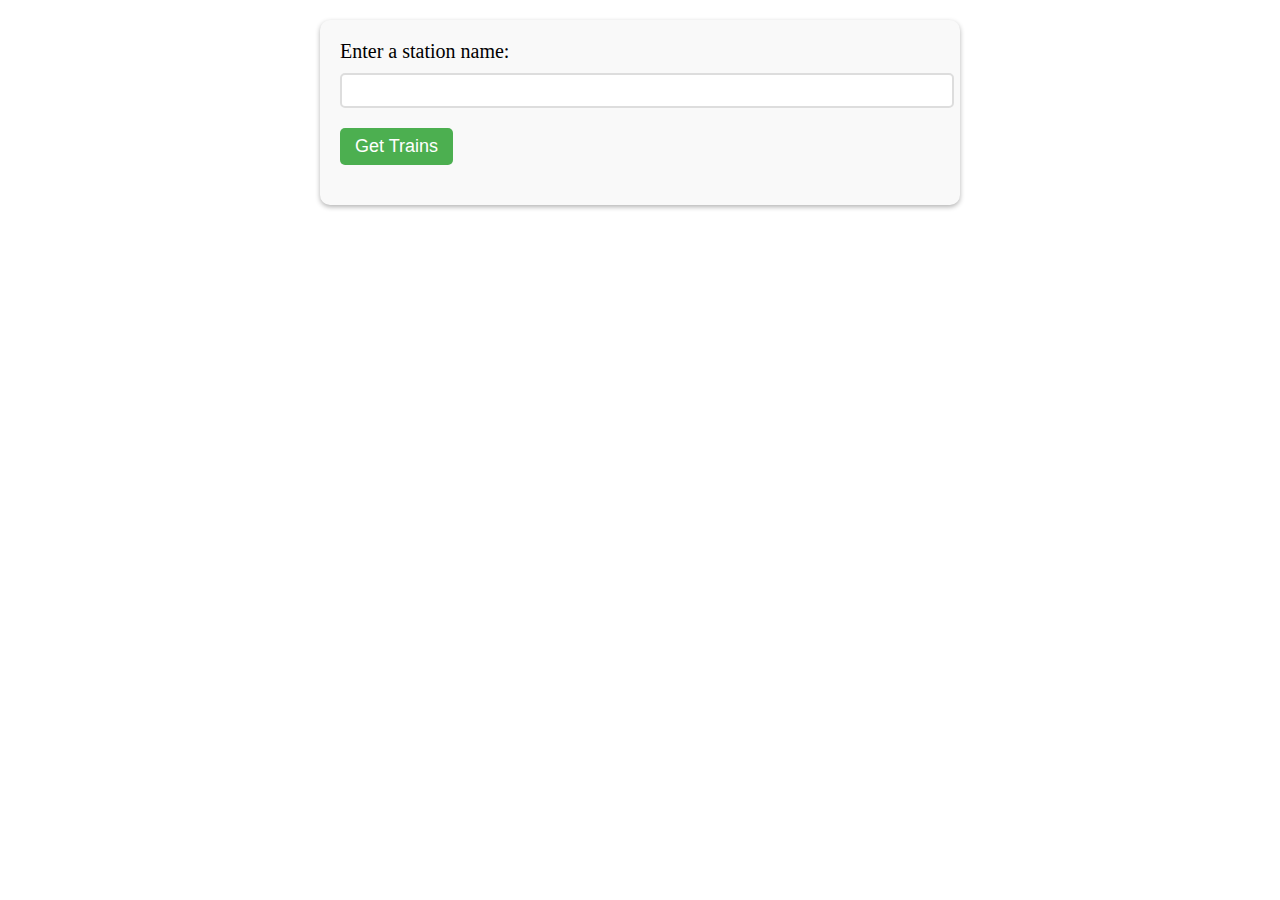
<file: index.html>
<!DOCTYPE html>
<html>
  <head>
    <meta charset="UTF-8">
    <title>CFF Information Board</title>
    <style>
      .station-panel {
        margin: 20px auto;
        max-width: 600px;
        padding: 20px;
        border-radius: 10px;
        background-color: #f9f9f9;
        box-shadow: 0px 2px 5px rgba(0, 0, 0, 0.3);
      }

      .station-panel label {
        display: block;
        font-size: 20px;
        margin-bottom: 10px;
      }

      .station-panel input[type="text"] {
        font-size: 18px;
        padding: 5px;
        border: 2px solid #ddd;
        border-radius: 5px;
        width: 100%;
        margin-bottom: 20px;
      }

      .station-panel button[type="submit"] {
        font-size: 18px;
        padding: 8px 15px;
        background-color: #4CAF50;
        color: #fff;
        border: none;
        border-radius: 5px;
        cursor: pointer;
        transition: background-color 0.3s ease;
      }

      .station-panel button[type="submit"]:hover {
        background-color: #3e8e41;
      }

      .train-info {
        margin-top: 20px;
      }

      .train-info h2 {
        font-size: 24px;
        margin-bottom: 10px;
      }

      .train-info div {
        margin-bottom: 10px;
        padding: 10px;
        border: 1px solid #ddd;
        border-radius: 5px;
        background-color: #fff;
        box-shadow: 0px 2px 5px rgba(0, 0, 0, 0.1);
      }

      .train-info p {
        font-size: 18px;
        margin: 0;
        line-height: 1.5;
      }
    </style>
  </head>
  <body>
    <div class="station-panel">
      <form id="station-form">
        <label for="station">Enter a station name:</label>
        <input type="text" id="station" name="station" required>
        <button type="submit">Get Trains</button>
      </form>
      <div id="info" class="train-info"></div>
    </div>
    
    <script>
      const form = document.getElementById('station-form');
      const stationInput = document.getElementById('station');
      const info = document.getElementById('info');

      form.addEventListener('submit', function(event) {
        event.preventDefault();

        const station = stationInput.value;

        fetch(`https://transport.opendata.ch/v1/stationboard?station=${station}`)
          .then(response => response.json())
          .then(data => {
            const trains = data.stationboard.map(train => {
              const formattedDate = formatDate(train.stop.departure);
              return `
                <div>
                  <p>${train.name} to ${train.to}</p>
                  <p><strong>Departure:</strong> ${formattedDate}</p>
                  <p><strong>Platform:</strong> ${train.stop.platform}</p>
                </div>
              `;
            }).join('');

            info.innerHTML = `
              <h2>Next Trains at ${data.station.name}</h2>
              ${trains}
            `;
          })
          .catch(error => {
            console.error(error);
            info.innerHTML = `<p>An error occurred while retrieving data from the server.</p>`;
          });
      });

      function formatDate(isoString) {
        const date = new Date(isoString);
        const options = { year: 'numeric', month: 'short', day: 'numeric', hour: '2-digit', minute: '2-digit' };
        return date.toLocaleDateString('en-GB', options).replace(',', '');
      }
    </script>
  </body>
</html>
</file>
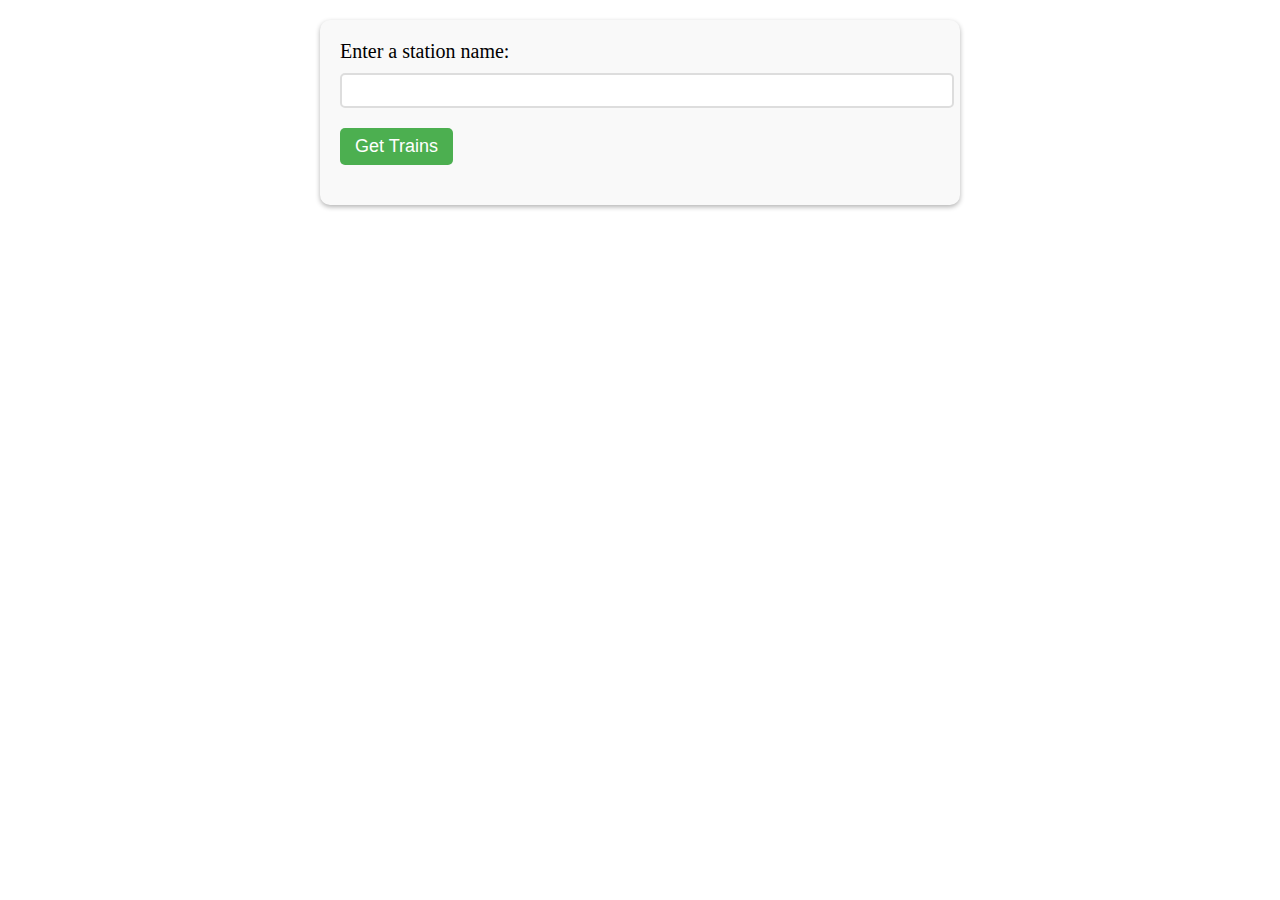
<file: train/index.html>
<!DOCTYPE html>
<html>
  <head>
    <meta charset="UTF-8">
    <title>CFF Information Board</title>
    <link rel="stylesheet" type="text/css" href="style.css">
  </head>
  <body>
    <div class="station-panel">
        <form id="station-form">
          <label for="station">Enter a station name:</label>
          <input type="text" id="station" name="station" required>
          <button type="submit">Get Trains</button>
        </form>
        <div id="info" class="train-info"></div>
      </div>
      
    <script src="script.js"></script>

  </body>
</html>
</file>
<file: train/style.css>
.station-panel {
    margin: 20px auto;
    max-width: 600px;
    padding: 20px;
    border-radius: 10px;
    background-color: #f9f9f9;
    box-shadow: 0px 2px 5px rgba(0, 0, 0, 0.3);
  }
  
  .station-panel label {
    display: block;
    font-size: 20px;
    margin-bottom: 10px;
  }
  
  .station-panel input[type="text"] {
    font-size: 18px;
    padding: 5px;
    border: 2px solid #ddd;
    border-radius: 5px;
    width: 100%;
    margin-bottom: 20px;
  }
  
  .station-panel button[type="submit"] {
    font-size: 18px;
    padding: 8px 15px;
    background-color: #4CAF50;
    color: #fff;
    border: none;
    border-radius: 5px;
    cursor: pointer;
    transition: background-color 0.3s ease;
  }
  
  .station-panel button[type="submit"]:hover {
    background-color: #3e8e41;
  }
  
  .train-info {
    margin-top: 20px;
  }
  
  .train-info h2 {
    font-size: 24px;
    margin-bottom: 10px;
  }
  
  .train-info div {
    margin-bottom: 10px;
    padding: 10px;
    border: 1px solid #ddd;
    border-radius: 5px;
    background-color: #fff;
    box-shadow: 0px 2px 5px rgba(0, 0, 0, 0.1);
  }
  
  .train-info p {
    font-size: 18px;
    margin: 0;
    line-height: 1.5;
  }
</file>
